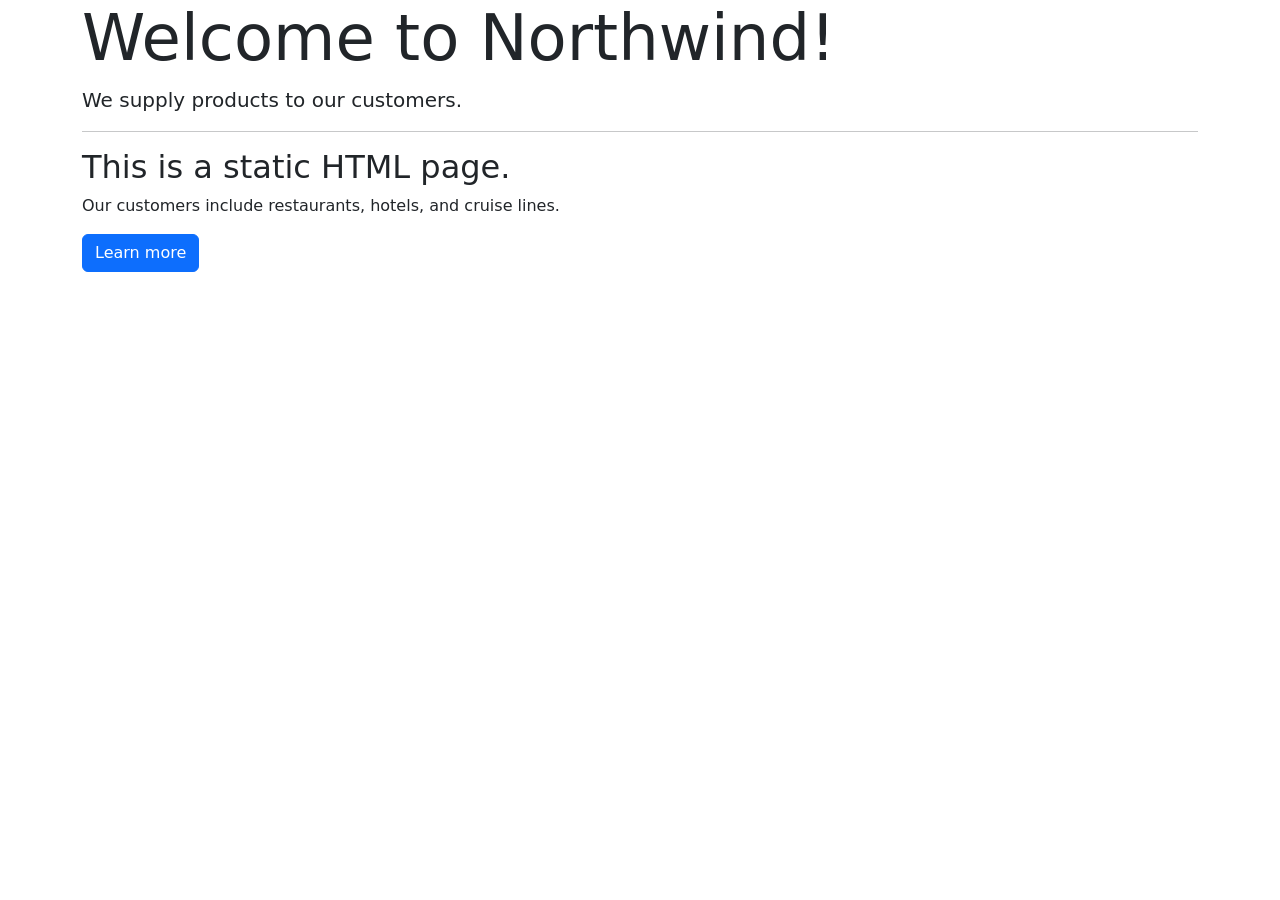
<file: NorthwindWeb/wwwroot/index.html>
<!DOCTYPE html>
<html lang="en">
<head>
<!-- Required meta tags -->
<meta charset="utf-8" />
<meta name="viewport" content=
"width=device-width, initial-scale=1, shrink-to-fit=no" />
<!-- Bootstrap CSS -->
<link href="https://cdn.jsdelivr.net/npm/bootstrap@5.1.3/dist/css/bootstrap.min.css" rel="stylesheet" integrity="sha384-1BmE4kWBq78iYhFldvKuhfTAU6auU8tT94WrHftjDbrCEXSU1oBoqyl2QvZ6jIW3" crossorigin="anonymous">
<title>Welcome ASP.NET Core!</title>
</head>
<body>
<div class="container">
<div class="jumbotron">
<h1 class="display-3">Welcome to Northwind!</h1>
<p class="lead">We supply products to our customers.</p>
<hr />
<h2>This is a static HTML page.</h2>
<p>Our customers include restaurants, hotels, and cruise lines.</p>
<p>
<a class="btn btn-primary"
href="https://www.asp.net/">Learn more</a>
</p>
</div>
</div>
</body>
</html>
</file>
